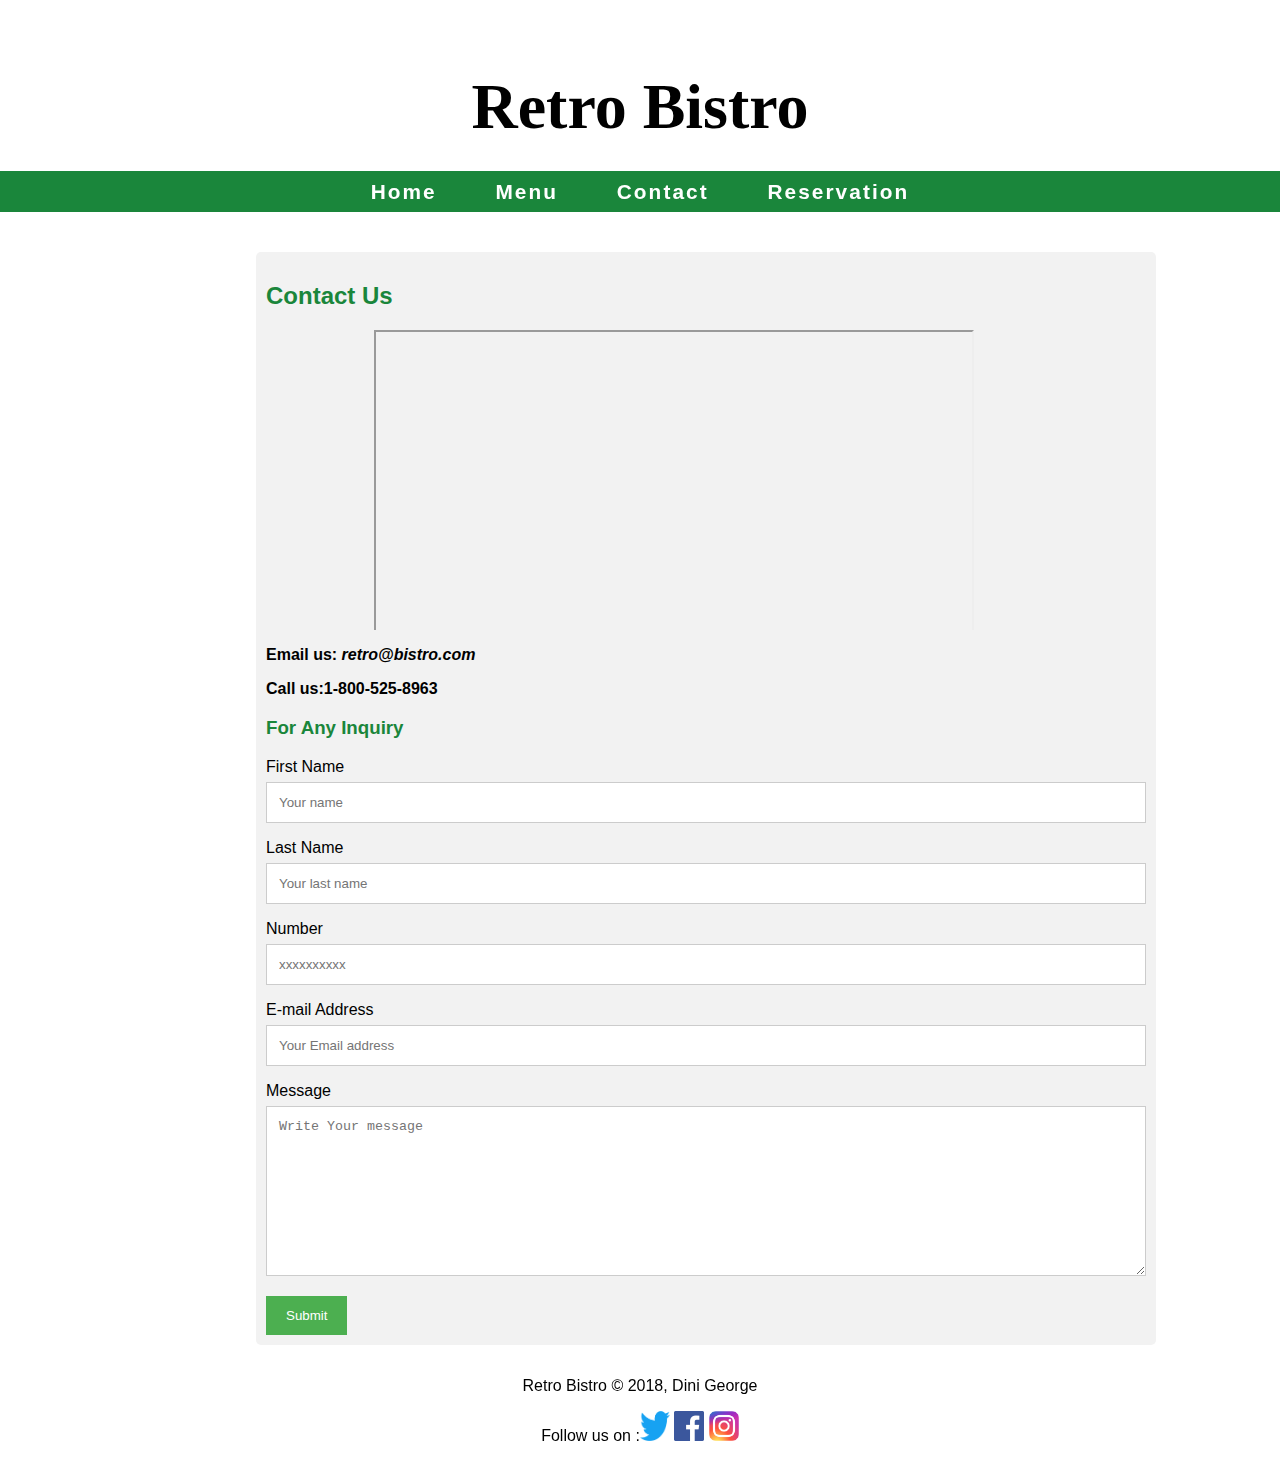
<file: GroupProject1/contact.html>
<!DOCTYPE html>
<html lang="en">

<head>
    <meta charset="utf-8">
    <title>Dini George</title>
    <link rel="stylesheet" href="CSS/main.css">
    <script src="https://code.jquery.com/jquery-3.1.1.min.js"></script>
    <script src="Script/script.js"></script>

</head>

<body>
    <header>
        <h1>Retro Bistro</h1>
    </header>

    <nav id="na">
        <a href="index.html">Home</a>
                <a href="menu.html">Menu</a>
                <a href="contact.html">Contact</a>
                <a href="reservation.html">Reservation</a>


    </nav>
    <main>
        <!-- Contact -->
        <div class="contact">
            <div>
                <h2 id="contacth2">Contact Us</h2>

            </div>
            <div>
                <div class="mapouter">
                    <div class="gmap_canvas"><iframe width="600" height="500" id="gmap_canvas" src="https://maps.google.com/maps?q=retro%20bistro%20%2C%20guelph&t=&z=13&ie=UTF8&iwloc=&output=embed" ></iframe><a href="https://www.pureblack.de">pureblack.de</a></div>
                </div>
                
            </div>
            <div>
                <p><b> Email us: <em>retro@bistro.com</em></b></p>
                <p><b>Call us:1-800-525-8963</b></p>
            </div>

            <div class="col">
			<form action="response.html" method="get"
    	name="response_form" id="response_form">
             <h3 id="contacth3">For Any Inquiry</h3> 
                <form action="/action_page.php" response="response.html" onsubmit="return validate_contact()">
                    <label for="fname">First Name</label>
                    <input type="text" id="fname" name="firstname" placeholder="Your name" required>
                    <label for="lname">Last Name</label>
                    <input type="text" id="lname" name="lastname" placeholder="Your last name" required>
                    <label for="number">Number</label>
                    <input type="tel" id="number" name="number" placeholder="xxxxxxxxxx" required>
                    <label for="email">E-mail Address</label><br>
                    <input type="email" id="email" name="email" placeholder="Your Email address" required><br>
                    <label for="subject">Message</label>
                    <textarea id="subject" name="subject" placeholder="Write Your message" style="height:170px"></textarea>
                    <input type="submit" value="Submit">
                </form>
                </form>
            </div>
        </div>
    </main>

    <footer>
        <p>Retro Bistro &copy; 2018, Dini George</p>
		  <p>Follow us on :<a href="https://twitter.com/" target="_blank"><img src="images/300px-Twitter_bird_logo_2012.svg.png" width="30" height="30" title="twitter" alt="twitter"></a>
    <a href="https://www.facebook.com" target="_blank"><img src="images/Facebook_logo_(square).png" width="30" height="30" title="Facebook" alt="facebook"></a>
    <a href="https://www.instagram.com" target="_blank"><img src="images/800px-Instagram_logo_2016.svg.png" width="30" height="30" title="instagram" alt="instagram"></a></p>
	</footer>


</body>

</html>
</file>
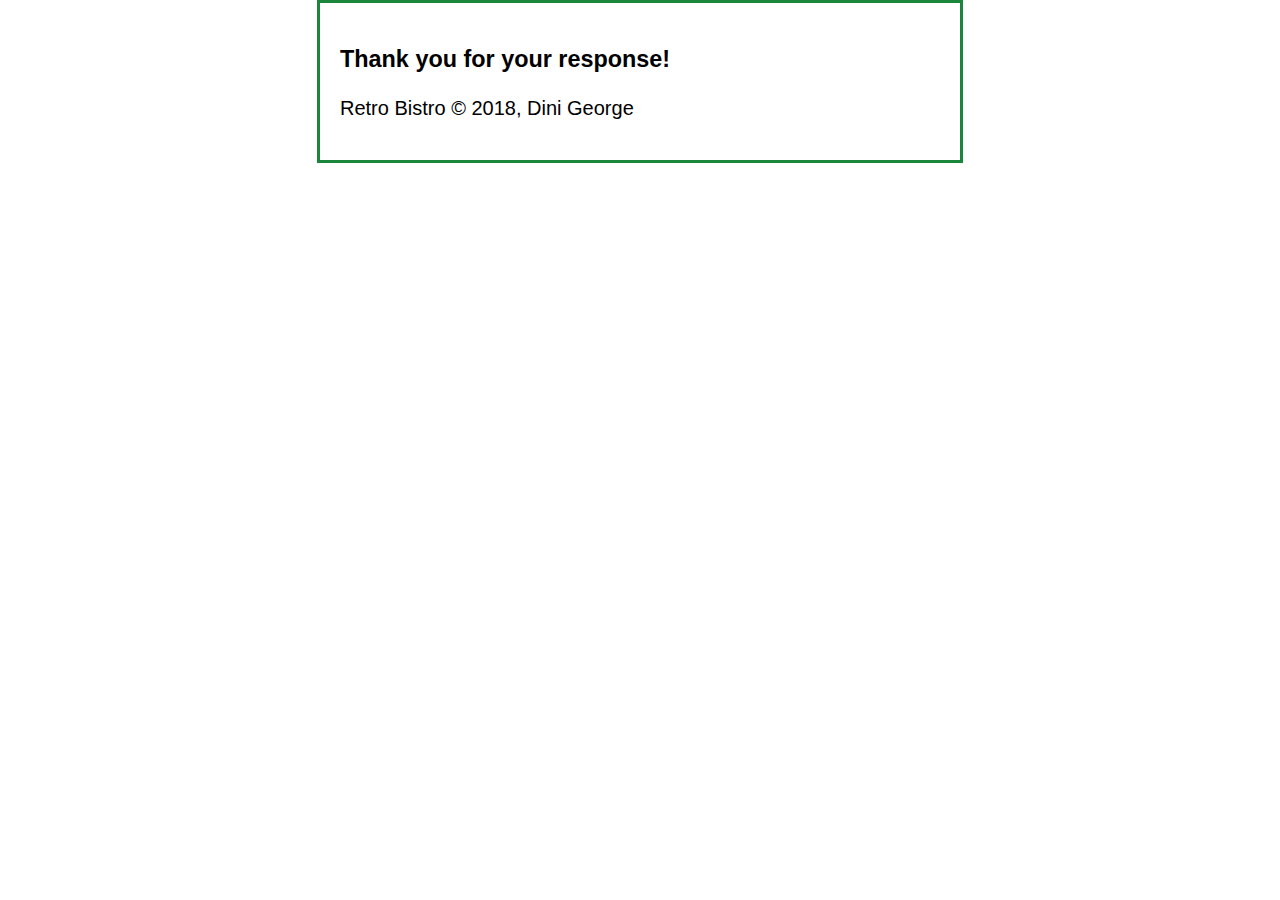
<file: GroupProject1/response.html>
<!DOCTYPE html>
<html lang="en">
<head>
	<meta charset="UTF-8">
	<title>Response</title>
	<style>
    	body {
		    font-family: Arial, Helvetica, sans-serif;
			font-size: 15pt;
		    background-color: white;
		    margin: 0 auto;
		    width: 600px;
		    border: 3px solid #1a863b;
		    padding: 20px;
		}
	</style>
</head>

<body>
	<main>
	    <h3>Thank you for your response!</h3>
	    </main>
</body>
<footer>
        <p>Retro Bistro &copy; 2018, Dini George</p>
    
</footer>
</html>
</file>
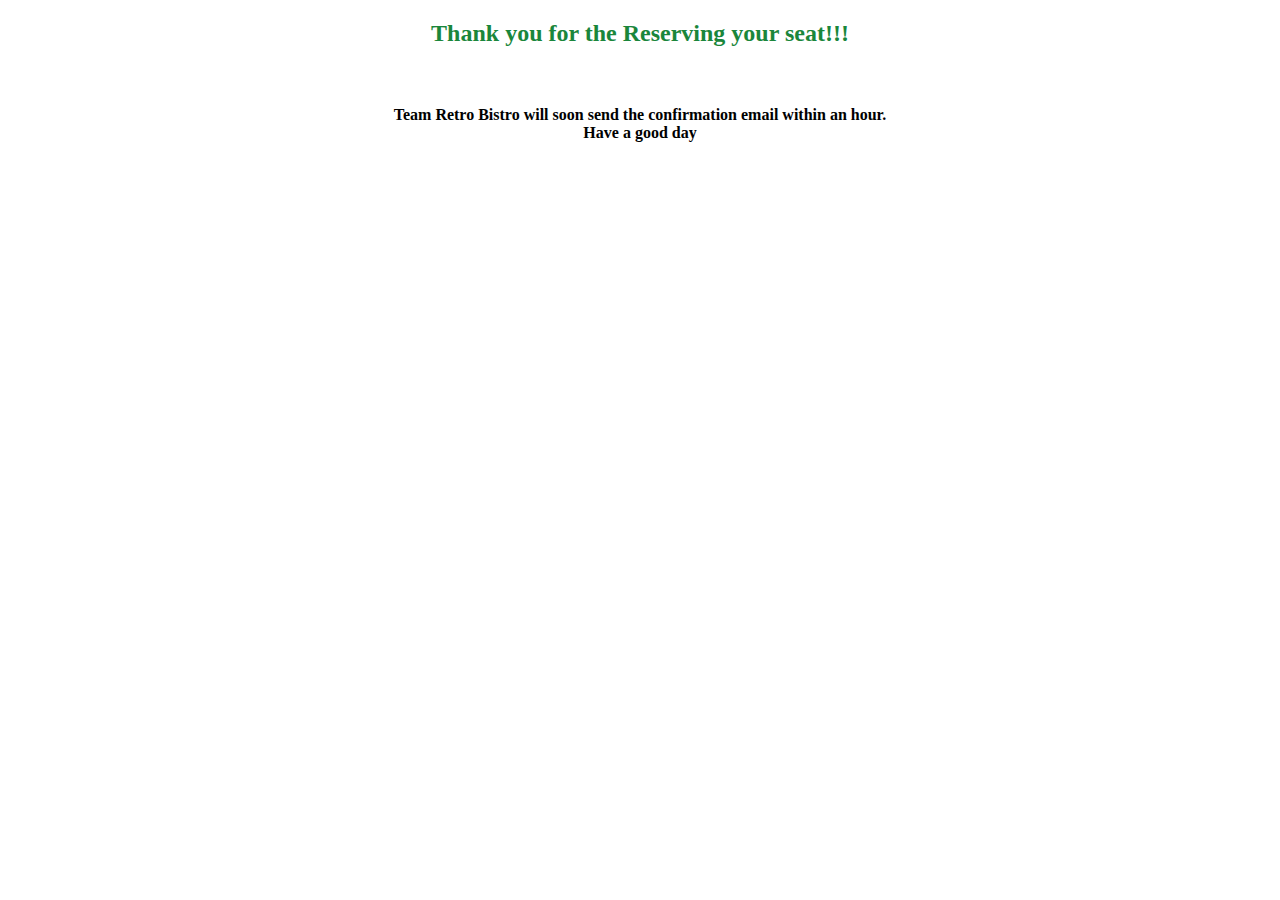
<file: GroupProject1/Response_reservation.html>
<!DOCTYPE html>
<html lang="en">

<head>
    <meta charset="utf-8">
    <title>Retro Bistro</title>
    
</head>


<body>
    <h2 style="color:  #1a863b"><center>Thank you for the Reserving your seat!!!</center></h2><br>
    
<h4><center>Team Retro Bistro will soon send the confirmation email within an hour.<br>

    Have a good day</center></h4>
</body>

</html>
</file>
<file: GroupProject1/CSS/main.css>
/*style for the body*/
body {
    font-family: Arial, Helvetica, sans-serif;
    width: 100%;
    margin: 0 auto;
    background-color: #ffffff;
    color: #000000;
}

/*style for the heading1*/
h1 {
    background-color: #ffffff;
    color: #000000;

    line-height: 200%;
    font-size: 4em;
    font-family: Century gothic, Georgia, "Times New Roman", serif;
    text-align: center;
    text-shadow: 0.5px 0.5px 0.5px #ffffff;
    margin-bottom: 0px;
}

/*style for the image slide show in Menu page*/
.sld img {
    width: 100%;
    height: 700px;
    ;
    margin-left: 0;
}

/*style for navigation bar*/
nav a {
    text-decoration: none;
    padding-left: 15px;
    padding-right: 15px;
    color: white;
    font-size: 1em;


}

#na {
    font-weight: bold;
    word-spacing: 1em;
    font-size: 1.3em;
    text-align: center;
    letter-spacing: 0.1em;
    background-color: #ffffff;
    line-height: 200%;
    background-color: #1a863b;

}

nav a:visited {
    color: #afafaf;
}

/* the styles for the main content in the Menu page*/
main {
    padding-top: 40px;
    clear: left;
    width: 80%;
    float: right;
}

main li {
    line-height: 150%;
    font-size: 2em;
}

main img {
    float: right;
    width: 45%;
    padding-right: 150px;
}

aside {
    width: 20%;
    padding-left: 20px;
    padding-bottom: 20px;
}


/* the styles for the json files in Menu page*/
#nav_list ul {
    padding-top: 20px;
    list-style: none;
    margin-left: 0;
    margin-bottom: 1.5em;
}

#nav_list li {
    width: 80%;
    margin-bottom: .5em;
    border: 2px double #ffffff;
    background-color: #1a863b;


}

#nav_list li a {
    display: block;
    color: #ffffff;
    font-weight: bold;
    text-decoration: none;
    padding: .5em 0 .5em 1em;
}

/* the styles for the footer */
footer {
    padding: 1em 0;
    clear: both;
}


footer p {
    text-align: center;
}

/*Style for the slide show in Menu page*/
#slide {
    margin: 50px auto;
    position: relative;
    width: 1200px;
    height: 650px;
    padding: 10px;
}

#slide > div {
    position: absolute;

}

/*style for the Tabs in Menu Page*/
#tabs li {
    float: left;
    list-style: none;
    background-color: #1a863b;

}

#tabs {
    padding-left: 15%;
}

#tabs li a {

    font-size: 1.5em;
    font-weight: bold;
    color: #1a863b;
    ;
    background-color: #ffffff;
    display: block;
    line-height: 200%;
    padding: 0 30px 0 30px;
    text-decoration: none;
    outline: none;

}

a {
    cursor: pointer;
}


#tabs li a:hover,
#tabs li a.inactive:hover {


    color: #1a863b;
    background-color: white;
    outline: none;
}


#tabs li a.inactive {
    font-size: 1.5em;
    font-weight: bold;
    color: #ffffff;
    ;
    background-color: #1a863b;
    display: block;
    line-height: 200%;
    text-decoration: none;
    outline: none;

}

.container {
    padding-top: 60px;
    text-align: center;
    font-size: 2em;
    font-weight: bold;

}

/*end of Menu page*/


/* About page */
.about {
    color: #1a863b;
}

.main_content {
    margin: 0;
    max-width: 900px;
    text-align: left;
    

}

.main_content h3 {
    color: #1a863b;
}




/* Style inputs */
input[type=text],
email,
textarea {
    width: 100%;
    padding: 12px;
    border: 1px solid #ccc;
    margin-top: 6px;
    margin-bottom: 16px;
    resize: vertical;
}

input[type=tel] {
    width: 100%;
    padding: 12px;
    border: 1px solid #ccc;
    margin-top: 6px;
    margin-bottom: 16px;
    resize: vertical;
}

input[type=email] {
    width: 100%;
    padding: 12px;
    border: 1px solid #ccc;
    margin-top: 6px;
    margin-bottom: 16px;
    resize: vertical;
}


input[type=date] {
    width: 100%;
    padding: 12px;
    border: 1px solid #ccc;
    margin-top: 6px;
    margin-bottom: 16px;
    resize: vertical;
}

input[type=number] {
    width: 100%;
    padding: 12px;
    border: 1px solid #ccc;
    margin-top: 6px;
    margin-bottom: 16px;
    resize: vertical;
}
input[type=time] {
    width: 100%;
    padding: 12px;
    border: 1px solid #ccc;
    margin-top: 6px;
    margin-bottom: 16px;
    resize: vertical;
}
input[type=submit] {
    background-color: #4CAF50;
    color: white;
    padding: 12px 20px;
    border: none;
    cursor: pointer;
}

input[type=submit]:hover {
    background-color: #45a049;
}

/* contact section */
.contact {
    max-width: 900px;
    border-radius: 5px;
    background-color: #f2f2f2;
    padding: 10px;
}

/* Contact */

* {
    box-sizing: border-box;
}

.col {
    text-align: left;
    width: 100%;
    margin-top: 6px;

}

@media screen and (max-width: 600px) {

    .col,
    input[type=submit] {
        width: 100%;
        margin-top: 0;
    }
}

.reserve {
    max-width: 900px;
    border-radius: 5px;
    background-color: #f2f2f2;
    padding: 10px;
}
#contacth2 {color: #1a863b;}
#contacth3 {color:#1a863b;}



.mapouter {
    text-align: right;
    height: 300px;
    width: 600px;
}

.gmap_canvas {
    overflow: hidden;
    background: none !important;
    height: 300px;
    width: 800px;
}
</file>
